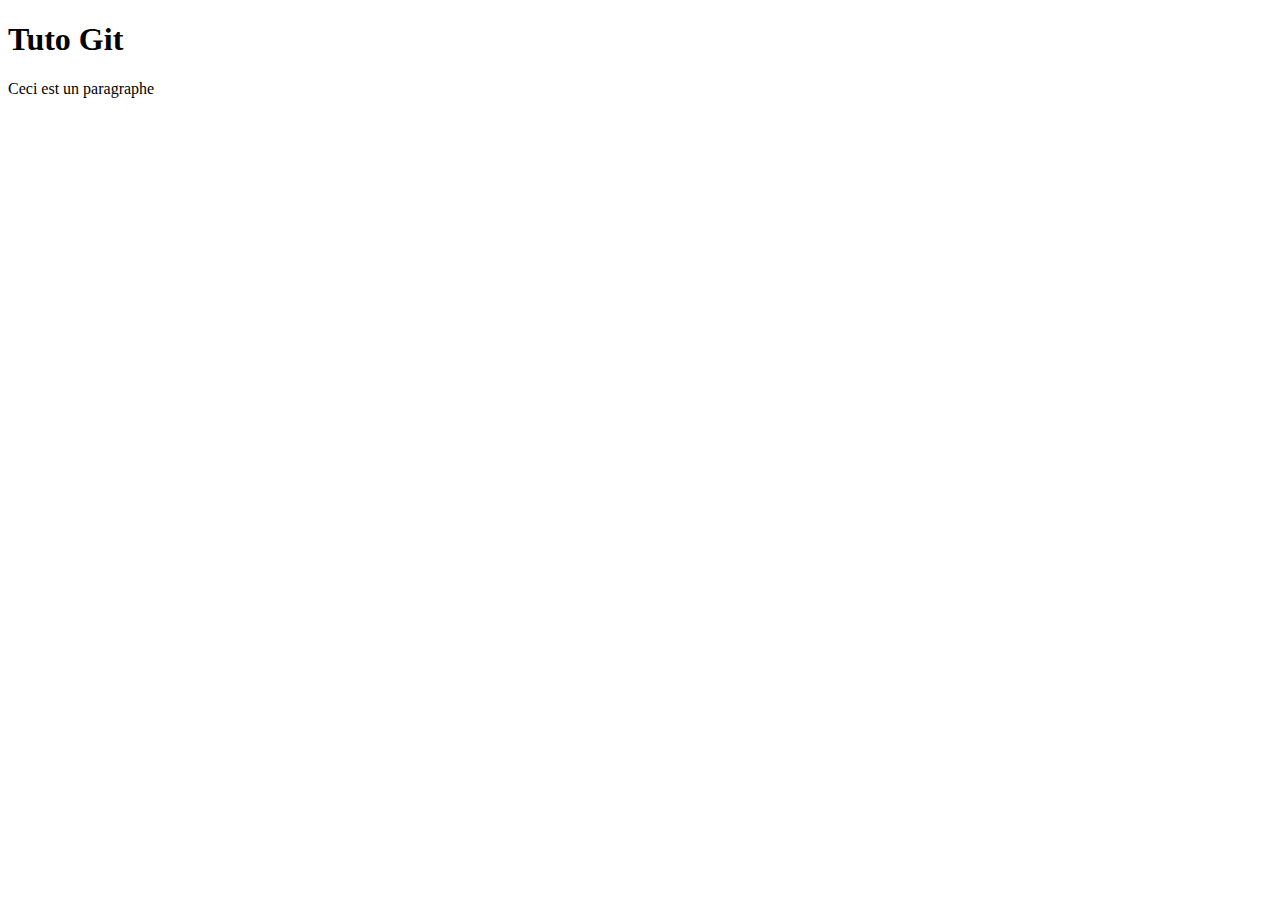
<file: index.html>
<!DOCTYPE html>
<html lang="en">
<head>
    <meta charset="UTF-8">
    <meta name="viewport" content="width=device-width, initial-scale=1.0">
    <title>Tuto Git</title>
</head>
<body>
    <h1>Tuto Git</h1>
    <p>Ceci est un paragraphe</p>
</body>
</html>
</file>
